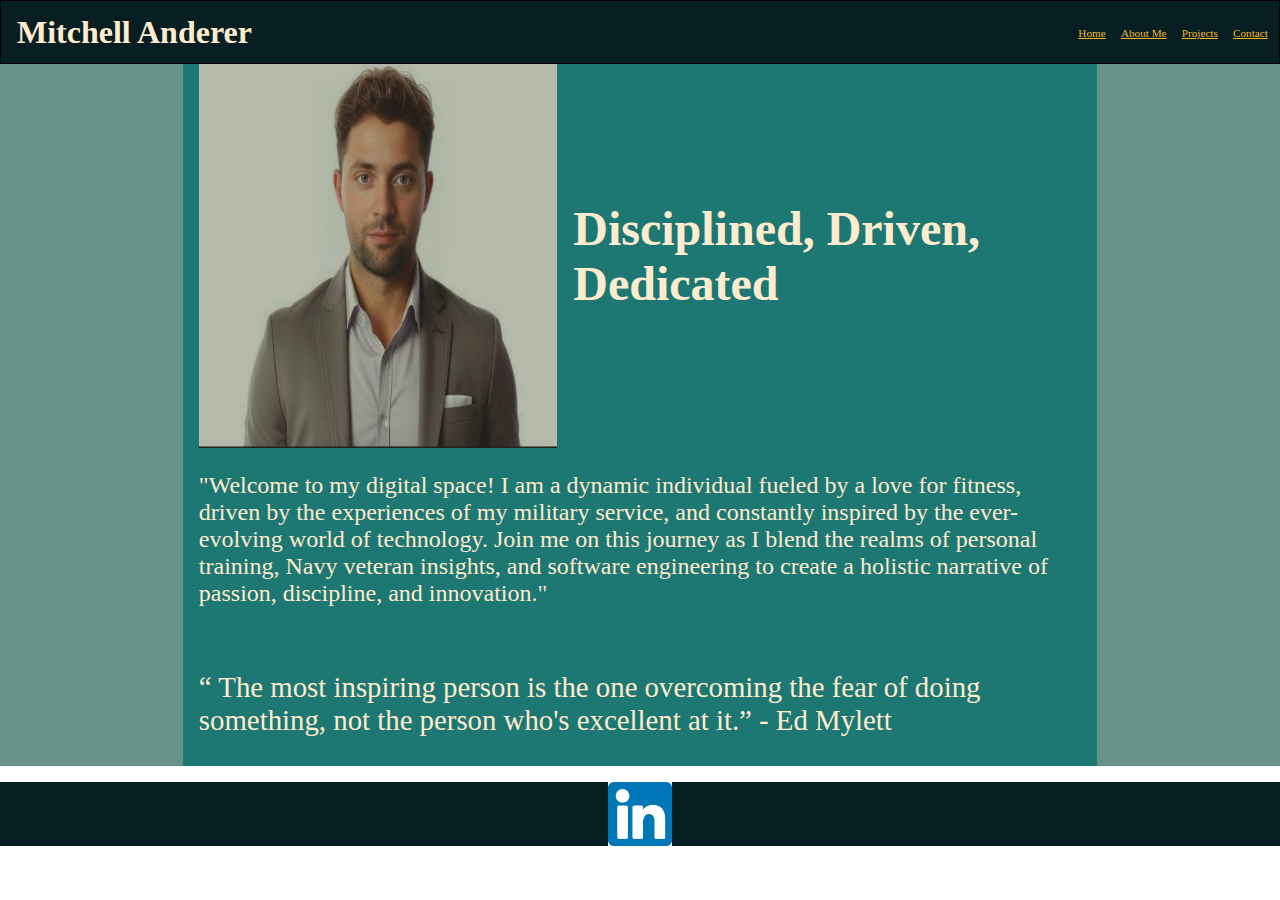
<file: index.html>
<!DOCTYPE html>
<html lang="en">
  <head>
    <link rel="stylesheet" href="style.css" />
    <meta charset="UTF-8" />
    <meta name="viewport" content="width=device-width, initial-scale=1.0" />
    <title>Home</title>
    <script src="javascript.js"></script>
  </head>
  <body>
    <header>
      <div>
        <h1>Mitchell Anderer</h1>
      </div>
      <nav>
        <a href="index.html">Home</a>
        <a href="about.html">About Me</a>
        <a href="portfolio.html"> Projects</a>
        <a href="contact.html">Contact</a>
      </nav>
    </header>
    <div>
      <aside></aside>
      <main>
        <div>
          <img src="assets/IMG_5698.jpg" alt="headshot" />
          <h2>Disciplined, Driven, Dedicated</h2>
        </div>
        <p>
          "Welcome to my digital space! I am a dynamic individual fueled by a
          love for fitness, driven by the experiences of my military service,
          and constantly inspired by the ever-evolving world of technology. Join
          me on this journey as I blend the realms of personal training, Navy
          veteran insights, and software engineering to create a holistic
          narrative of passion, discipline, and innovation."
        </p>
        <p class="quote">
          “ The most inspiring person is the one overcoming the fear of doing
          something, not the person who's excellent at it.” - Ed Mylett
        </p>
      </main>
      <aside></aside>
    </div>
    <footer>
      <a href="https://www.linkedin.com/in/mitchell-anderer-23b730224/"
        ><img
          src="assets/linkedin-icon.png"
          alt="linkedin"
          style="width: 5vw; height: 5vw"
          class="icon"
        />
      </a>
    </footer>
  </body>
</html>
</file>
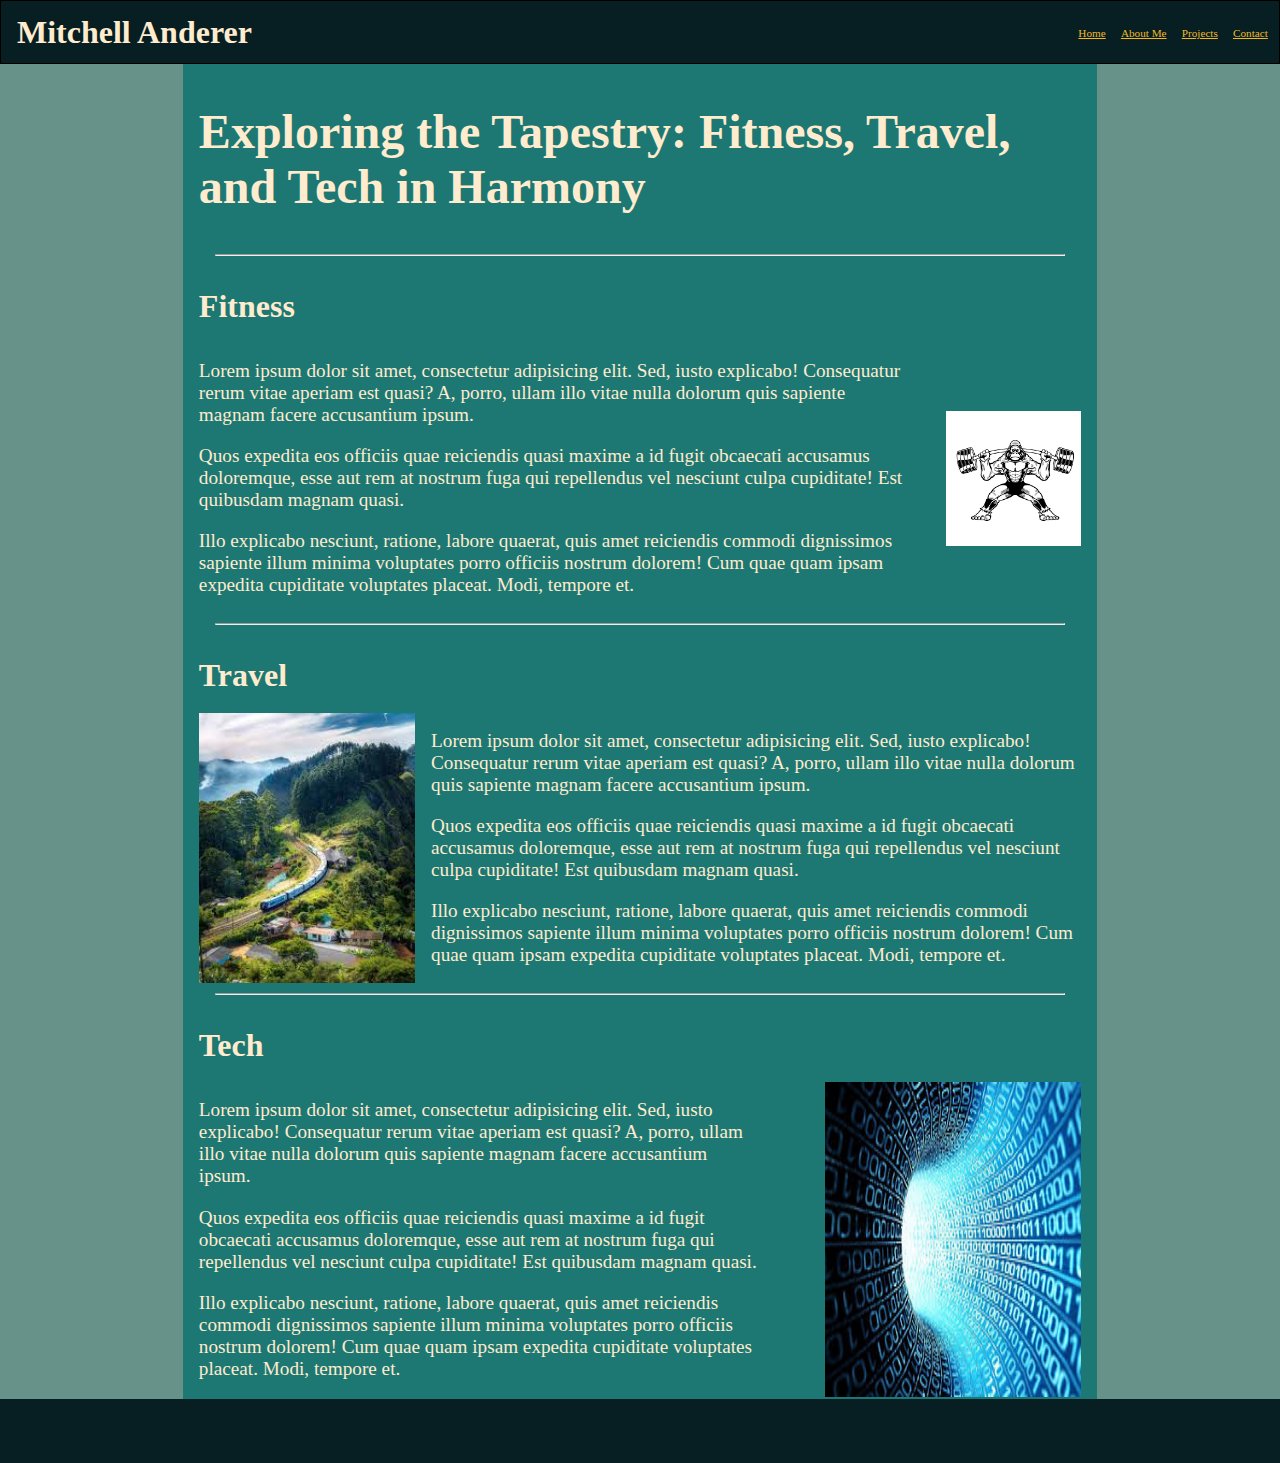
<file: about.html>
<!DOCTYPE html>
<html lang="en">
  <head>
    <link rel="stylesheet" href="style.css" />
    <meta charset="UTF-8" />
    <meta name="viewport" content="width=device-width, initial-scale=1.0" />
    <title>About</title>
    <script src="javascript.js"></script>
  </head>
  <body>
    <header>
      <div>
        <h1>Mitchell Anderer</h1>
      </div>
      <nav>
        <a href="index.html">Home</a>
        <a href="about.html">About Me</a>
        <a href="portfolio.html"> Projects</a>
        <a href="contact.html">Contact</a>
      </nav>
    </header>

    <div>
      <aside></aside>
      <main>
        <h2>Exploring the Tapestry: Fitness, Travel, and Tech in Harmony</h2>
        <hr />
        <h3>Fitness</h3>
        <div>
          <div>
          <p class="fitness">
            Lorem ipsum dolor sit amet, consectetur adipisicing elit. Sed, iusto
            explicabo! Consequatur rerum vitae aperiam est quasi? A, porro,
            ullam illo vitae nulla dolorum quis sapiente magnam facere
            accusantium ipsum.
          </p>
          <p class="fitness">
            Quos expedita eos officiis quae reiciendis quasi maxime a id fugit
            obcaecati accusamus doloremque, esse aut rem at nostrum fuga qui
            repellendus vel nesciunt culpa cupiditate! Est quibusdam magnam
            quasi.
          </p>
          <p class="fitness">
            Illo explicabo nesciunt, ratione, labore quaerat, quis amet
            reiciendis commodi dignissimos sapiente illum minima voluptates
            porro officiis nostrum dolorem! Cum quae quam ipsam expedita
            cupiditate voluptates placeat. Modi, tempore et.
          </p>
        </div>
        <img src="assets/fitness.png" alt="fitness" class="ape" />
        </div>
        <hr>
        <h3>Travel</h3>
        <div>
            <img src="assets/Travel.jpeg" alt="travel" class="travel" />
            <div>
            <p class="fitness">
              Lorem ipsum dolor sit amet, consectetur adipisicing elit. Sed, iusto
              explicabo! Consequatur rerum vitae aperiam est quasi? A, porro,
              ullam illo vitae nulla dolorum quis sapiente magnam facere
              accusantium ipsum.
            </p>
            <p class="fitness">
              Quos expedita eos officiis quae reiciendis quasi maxime a id fugit
              obcaecati accusamus doloremque, esse aut rem at nostrum fuga qui
              repellendus vel nesciunt culpa cupiditate! Est quibusdam magnam
              quasi.
            </p>
            <p class="fitness">
              Illo explicabo nesciunt, ratione, labore quaerat, quis amet
              reiciendis commodi dignissimos sapiente illum minima voluptates
              porro officiis nostrum dolorem! Cum quae quam ipsam expedita
              cupiditate voluptates placeat. Modi, tempore et.
            </p>
        </div>
          </div>
          <hr>
          <h3>Tech</h3>
          <div>
            <div>
            <p class="fitness">
              Lorem ipsum dolor sit amet, consectetur adipisicing elit. Sed, iusto
              explicabo! Consequatur rerum vitae aperiam est quasi? A, porro,
              ullam illo vitae nulla dolorum quis sapiente magnam facere
              accusantium ipsum.
            </p>
            <p class="fitness">
              Quos expedita eos officiis quae reiciendis quasi maxime a id fugit
              obcaecati accusamus doloremque, esse aut rem at nostrum fuga qui
              repellendus vel nesciunt culpa cupiditate! Est quibusdam magnam
              quasi.
            </p>
            <p class="fitness">
              Illo explicabo nesciunt, ratione, labore quaerat, quis amet
              reiciendis commodi dignissimos sapiente illum minima voluptates
              porro officiis nostrum dolorem! Cum quae quam ipsam expedita
              cupiditate voluptates placeat. Modi, tempore et.
            </div>
            </p>
            <img src="assets/tech.jpeg" alt="tech" class="tech" />
          </div>
      </main>
      <aside></aside>
    </div>
    <footer></footer>
  </body>
</html>
</file>
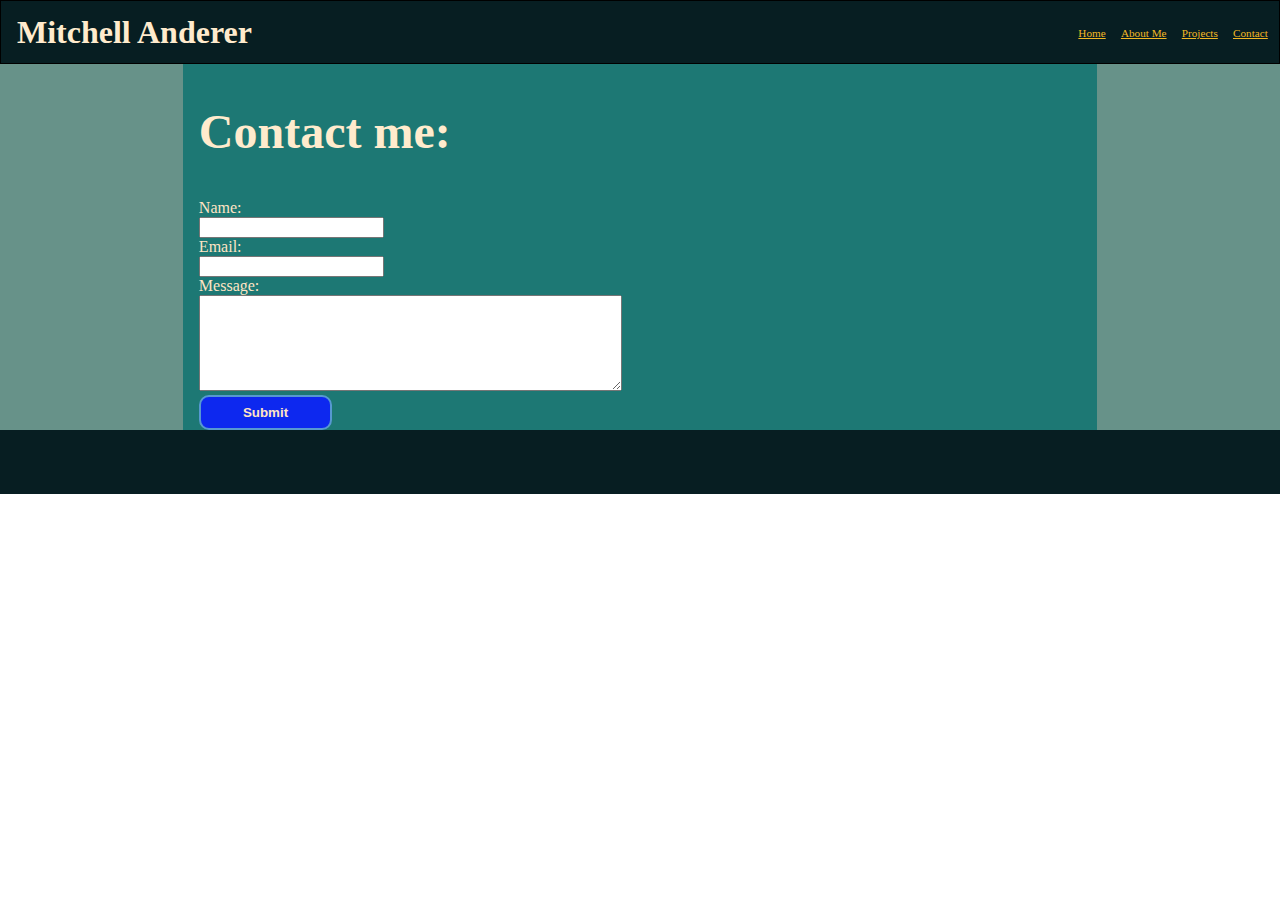
<file: contact.html>
<!DOCTYPE html>
<html lang="en">
  <head>
    <link rel="stylesheet" href="style.css" />
    <meta charset="UTF-8" />
    <meta name="viewport" content="width=device-width, initial-scale=1.0" />
    <title>Home</title>
    <script src="javascript.js" defer></script>
  </head>
  <body>
    <header>
      <div>
        <h1>Mitchell Anderer</h1>
      </div>
      <nav>
        <a href="index.html">Home</a>
        <a href="about.html">About Me</a>
        <a href="portfolio.html"> Projects</a>
        <a href="contact.html">Contact</a>
      </nav>
    </header>

    <div>
      <aside></aside>
      <main>
        <h2>Contact me:</h2>
        <form id="form">
          Name: <br /><input type="text" /> <br />Email: <br /><input
            type="Email"
            name=""
            id=""
          />
          <br />
          Message: <br />
          <textarea name="freeform" id="freeform" cols="50" rows="6"></textarea>
          <br /><button id="submit" type="submit" class="submitBtn">
            Submit
          </button>
        </form>
      </main>
      <aside></aside>
    </div>
    <footer></footer>
  </body>
</html>
</file>
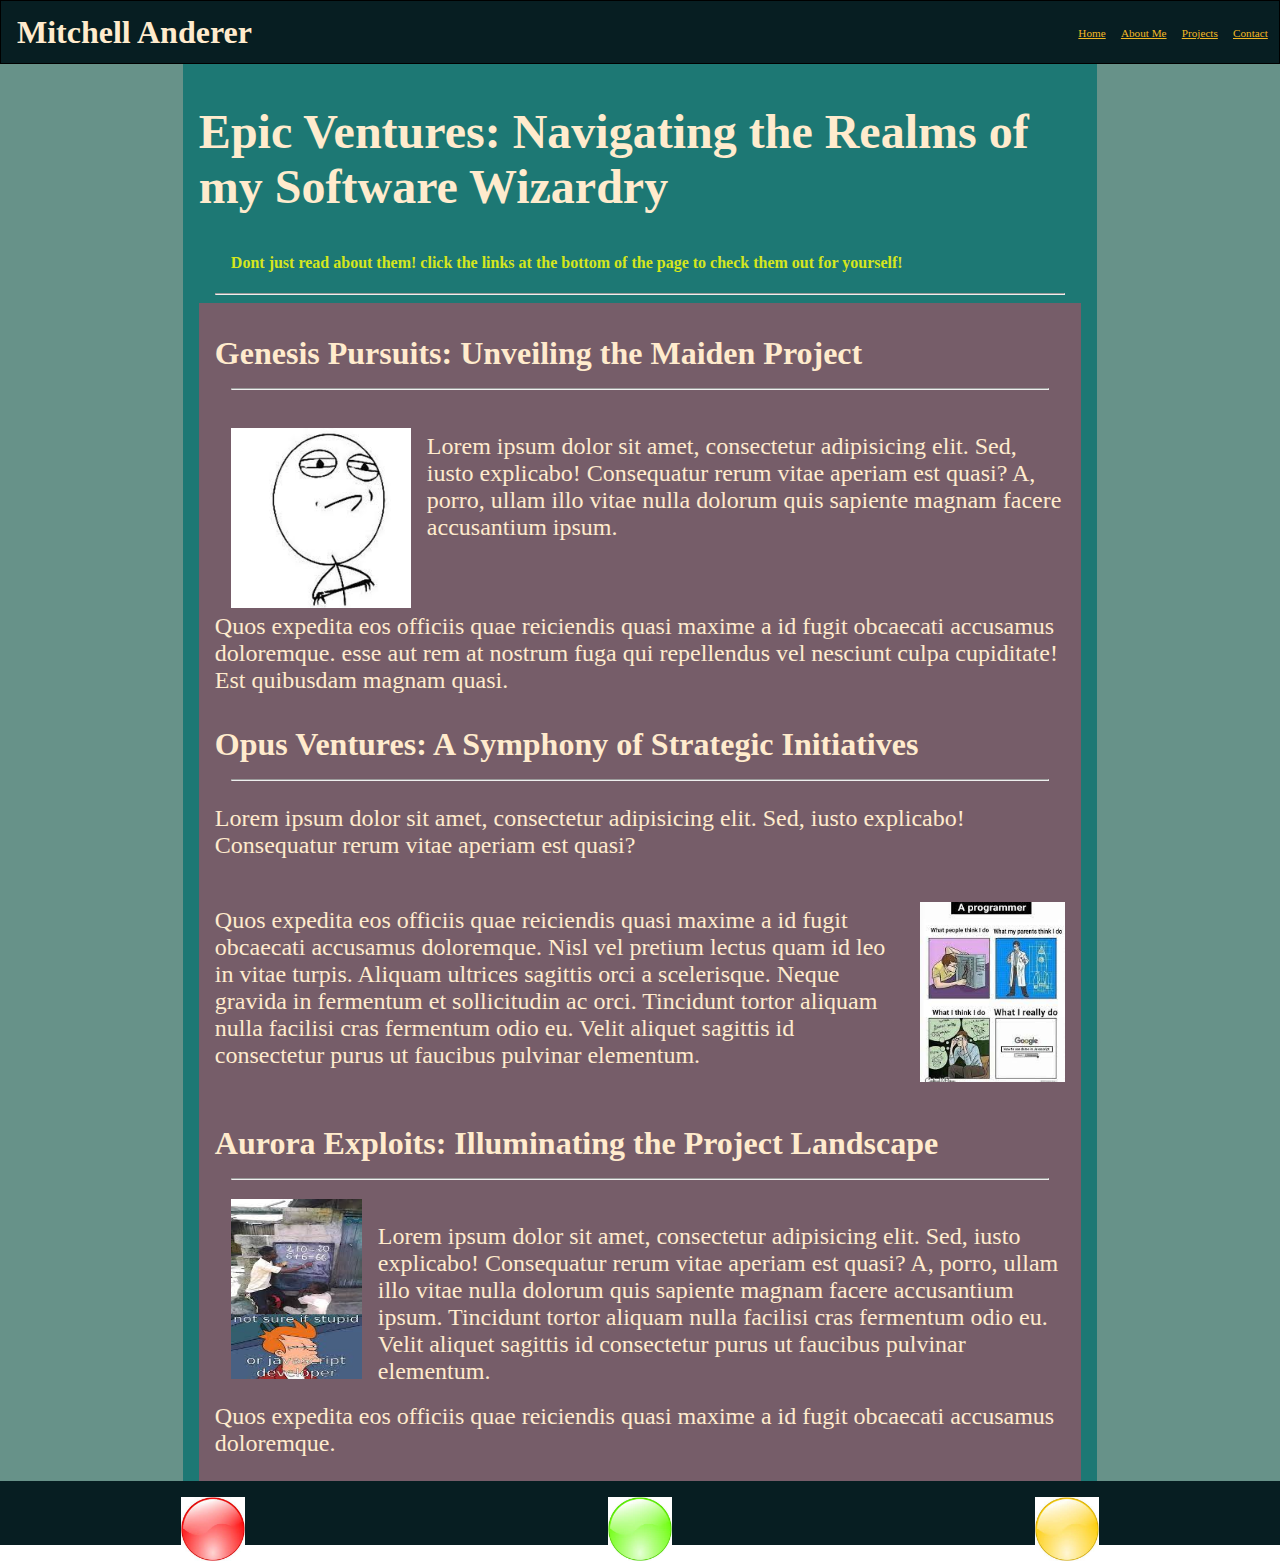
<file: portfolio.html>
<!DOCTYPE html>
<html lang="en">
  <head>
    <link rel="stylesheet" href="style.css" />
    <meta charset="UTF-8" />
    <meta name="viewport" content="width=device-width, initial-scale=1.0" />
    <title>Portfolio</title>
    <script src="javascript.js"></script>
  </head>
  <body>
    <header>
      <div>
        <h1>Mitchell Anderer</h1>
      </div>
      <nav>
        <a href="index.html">Home</a>
        <a href="about.html">About Me</a>
        <a href="portfolio.html"> Projects</a>
        <a href="contact.html">Contact</a>
      </nav>
    </header>

    <div>
      <aside></aside>
      <main>
        <h2>Epic Ventures: Navigating the Realms of my Software Wizardry</h2>
        <h4>Dont just read about them! click the links at the bottom of the page to check them out for yourself!</h4>
        <hr />
        <div>
          <div class="projects">
            <h3>Genesis Pursuits: Unveiling the Maiden Project</h3>
            <hr>
            <div class="meme">
            <img src="assets/project-mem.jpeg" alt="project-meme" class="meme">
          <p>
            Lorem ipsum dolor sit amet, consectetur adipisicing elit. Sed, iusto
            explicabo! Consequatur rerum vitae aperiam est quasi? A, porro,
            ullam illo vitae nulla dolorum quis sapiente magnam facere
            accusantium ipsum.
          </p>
        </div>
          <p>
            Quos expedita eos officiis quae reiciendis quasi maxime a id fugit
            obcaecati accusamus doloremque. esse aut rem at nostrum fuga qui
            repellendus vel nesciunt culpa cupiditate! Est quibusdam magnam
            quasi. 
          </p>
        
          <h3>Opus Ventures: A Symphony of Strategic Initiatives</h3>
          <hr>
        <p>
          Lorem ipsum dolor sit amet, consectetur adipisicing elit. Sed, iusto
          explicabo! Consequatur rerum vitae aperiam est quasi?
        </p>
        <div class="java-meme">
        <p>
          Quos expedita eos officiis quae reiciendis quasi maxime a id fugit
          obcaecati accusamus doloremque. Nisl vel pretium lectus quam id leo in vitae turpis. Aliquam ultrices sagittis orci a scelerisque. Neque gravida in fermentum et sollicitudin ac orci. Tincidunt tortor aliquam nulla facilisi cras fermentum odio eu. Velit aliquet sagittis id consectetur purus ut faucibus pulvinar elementum.
        </p>
        <img src="assets/java-meme.jpeg" alt="java-meme" class="meme">
    </div>
        <h3>Aurora Exploits: Illuminating the Project Landscape</h3>
        <hr>
        <div class="meme">
            <img src="assets/funny-js.jpeg" alt="funny-js" class="funny-js">
      <p>
        Lorem ipsum dolor sit amet, consectetur adipisicing elit. Sed, iusto
        explicabo! Consequatur rerum vitae aperiam est quasi? A, porro,
        ullam illo vitae nulla dolorum quis sapiente magnam facere
        accusantium ipsum. Tincidunt tortor aliquam nulla facilisi cras fermentum odio eu. Velit aliquet sagittis id consectetur purus ut faucibus pulvinar elementum.
      </p>
    </div>
      <p>
        Quos expedita eos officiis quae reiciendis quasi maxime a id fugit
        obcaecati accusamus doloremque.
      </p>
          </div>
      </main>
      <aside></aside>
    </div>
    <footer>
        <div id="color-buttons">
            <a href="https://www.youtube.com/watch?v=xvFZjo5PgG0">
                <img src="assets/Redbutton.jpeg" alt="project-01" style="width: 5vw; height: 5vw;" class="icon">
            </a>
            <a href="https://www.youtube.com/watch?v=pZUTdw6zcck&t=1s">
                <img src="assets/greenbutton.jpeg" alt="project-01" style="width: 5vw; height: 5vw;" class="icon">
            </a>
            <a href="https://www.youtube.com/watch?v=u3CUHXUuDrI">
                <img src="assets/yellowbutton.jpeg" alt="project-01" style="width: 5vw; height: 5vw;" class="icon">
            </a>
        </div>
    </footer>
  </body>
</html>
</file>
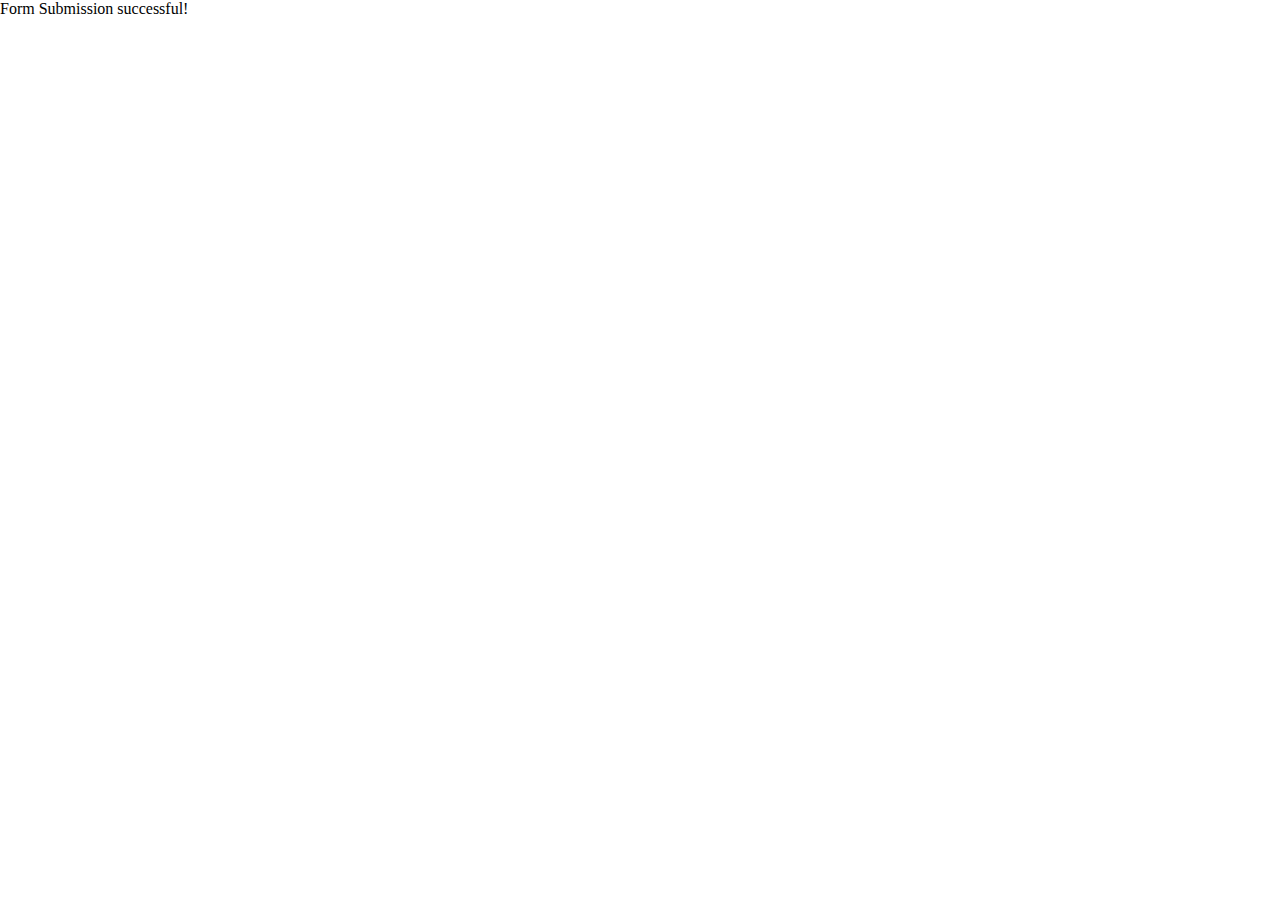
<file: success.html>
<!DOCTYPE html>
<html lang="en">
  <head>
    <link rel="stylesheet" href="style.css" />
    <meta charset="UTF-8" />
    <meta name="viewport" content="width=device-width, initial-scale=1.0" />
    <title>Document</title>
    <script src="success.js"></script>
  </head>
  <body>
    Form Submission successful!
  </body>
</html>
</file>
<file: style.css>
/* Reset settings */
body {
    margin: 0;
}
* {
    box-sizing: border-box;
}
header {
    display: flex;
    justify-content: space-between;
    align-items: center;
    height: 4rem;
    width: 100vw;
    border: 1px solid black;
    background-color: #071E22;    
}
header>div {
    display: flex;
    align-items: center;
    height: 100%;
}
img {
    height: 30vw;
    width: 28vw;
    margin-left: 1rem;
}

h1 {
    margin-left: 1rem;
    color: blanchedalmond;
    font-size: 2rem;

}
nav>a {
    margin-right: .7rem;
    font-size: .7rem;
    color: rgb(242, 184, 36);
}
main {
    height: 100%;
    width: 100%;
    background-color: #1D7874;
    
}
main>div {
    display: flex;
    align-items: center;
}

h2 {
    margin-left: 1rem;
    font-size: 3rem;
    color: blanchedalmond; 
}
h3 {
    margin-left: 1rem;
    font-size: 2rem;
    margin-bottom: 1rem;
    color: blanchedalmond;
}
h4 {
    margin-left: 3rem;
    color: #eff710df;
}
hr {
    margin-left: 2rem;
    margin-right: 2rem;
}
p {
    color: blanchedalmond;
    margin-left: 1rem;
    margin-right: 1rem;
    font-size: 1.5rem;
}
.ape {
    margin-right: 1rem;
    height: 15vh;
    width: 15vw;
}
.fitness {
    display: flex;
    font-size: 1.2rem;
}
.travel {
    margin-left: 1rem;
    height: 30vh;
    width: 20vw;
}
.tech {
    margin-right: 1rem;
    height: 35vh;
    width: 20vw;
}
.meme {
    display: flex;
    margin-left: 1rem;
    margin-top: 1.2rem;
    height: 20vh;
}
.java-meme {
    display: flex;
    margin-right: 1rem;
}
.funny-js {
    display: flex;
    height: 20vh;
    width: 50vw;
}
.quote {
    margin-top: 4rem;
    font-size: 1.8rem;
    font-family: cursive;
}
aside {
    /* height: ; */
    width: 20vw;
    background-color: #679289;
}
 /* body { */
    /* display: flex; */
    /* flex-direction: column; */

    /* align-items: center; */
/* }  */
body>div {
    display: flex;
} 
.projects {
    
    margin-left: 1rem;
    margin-right: 1rem;
    background-color: #765d69;
}
form {
    margin-left: 1rem;
    color: bisque;
}
.submitBtn {
    width: 10em;
    height: 5ex;
    background-color: rgb(13, 40, 239);
    border: 2px solid rgb(87, 152, 209);
    border-radius: 10px;
    font-weight: bold;
    color: bisque;
    cursor: pointer;
  }
  
  .submitBtn:hover {
    background-color: rgb(16, 192, 92);
  }


/* ----- End of Main ----- */
/* ----- Start of Footer ----- */

footer {
    width: 100vw;
    background-color: #071E22;
    height: 4rem; 

}
.icon {
    display: flex;
    margin-left: auto;
    margin-right: auto;
    margin-top: 1rem;
    height: 10vw;
    width: 10vw;
}
#color-buttons {
    display: flex;
    justify-content: space-around
}
</file>
